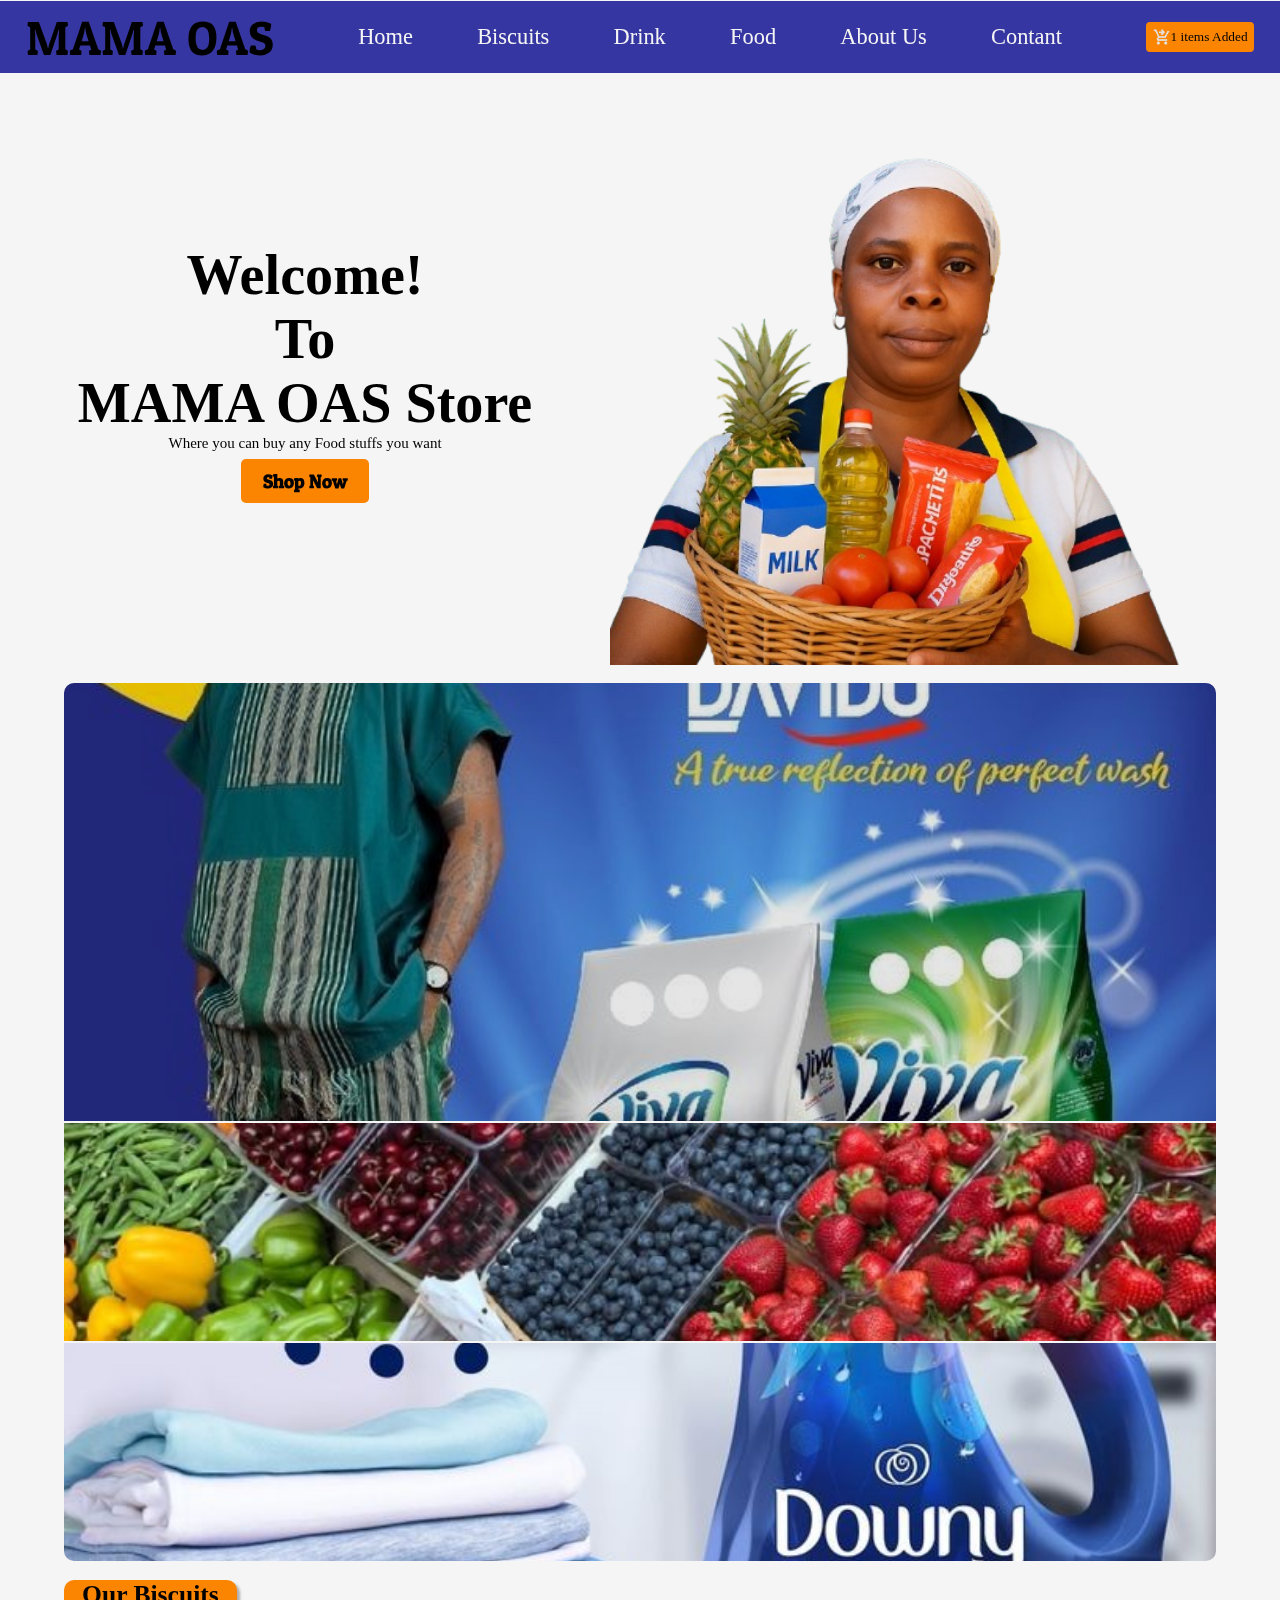
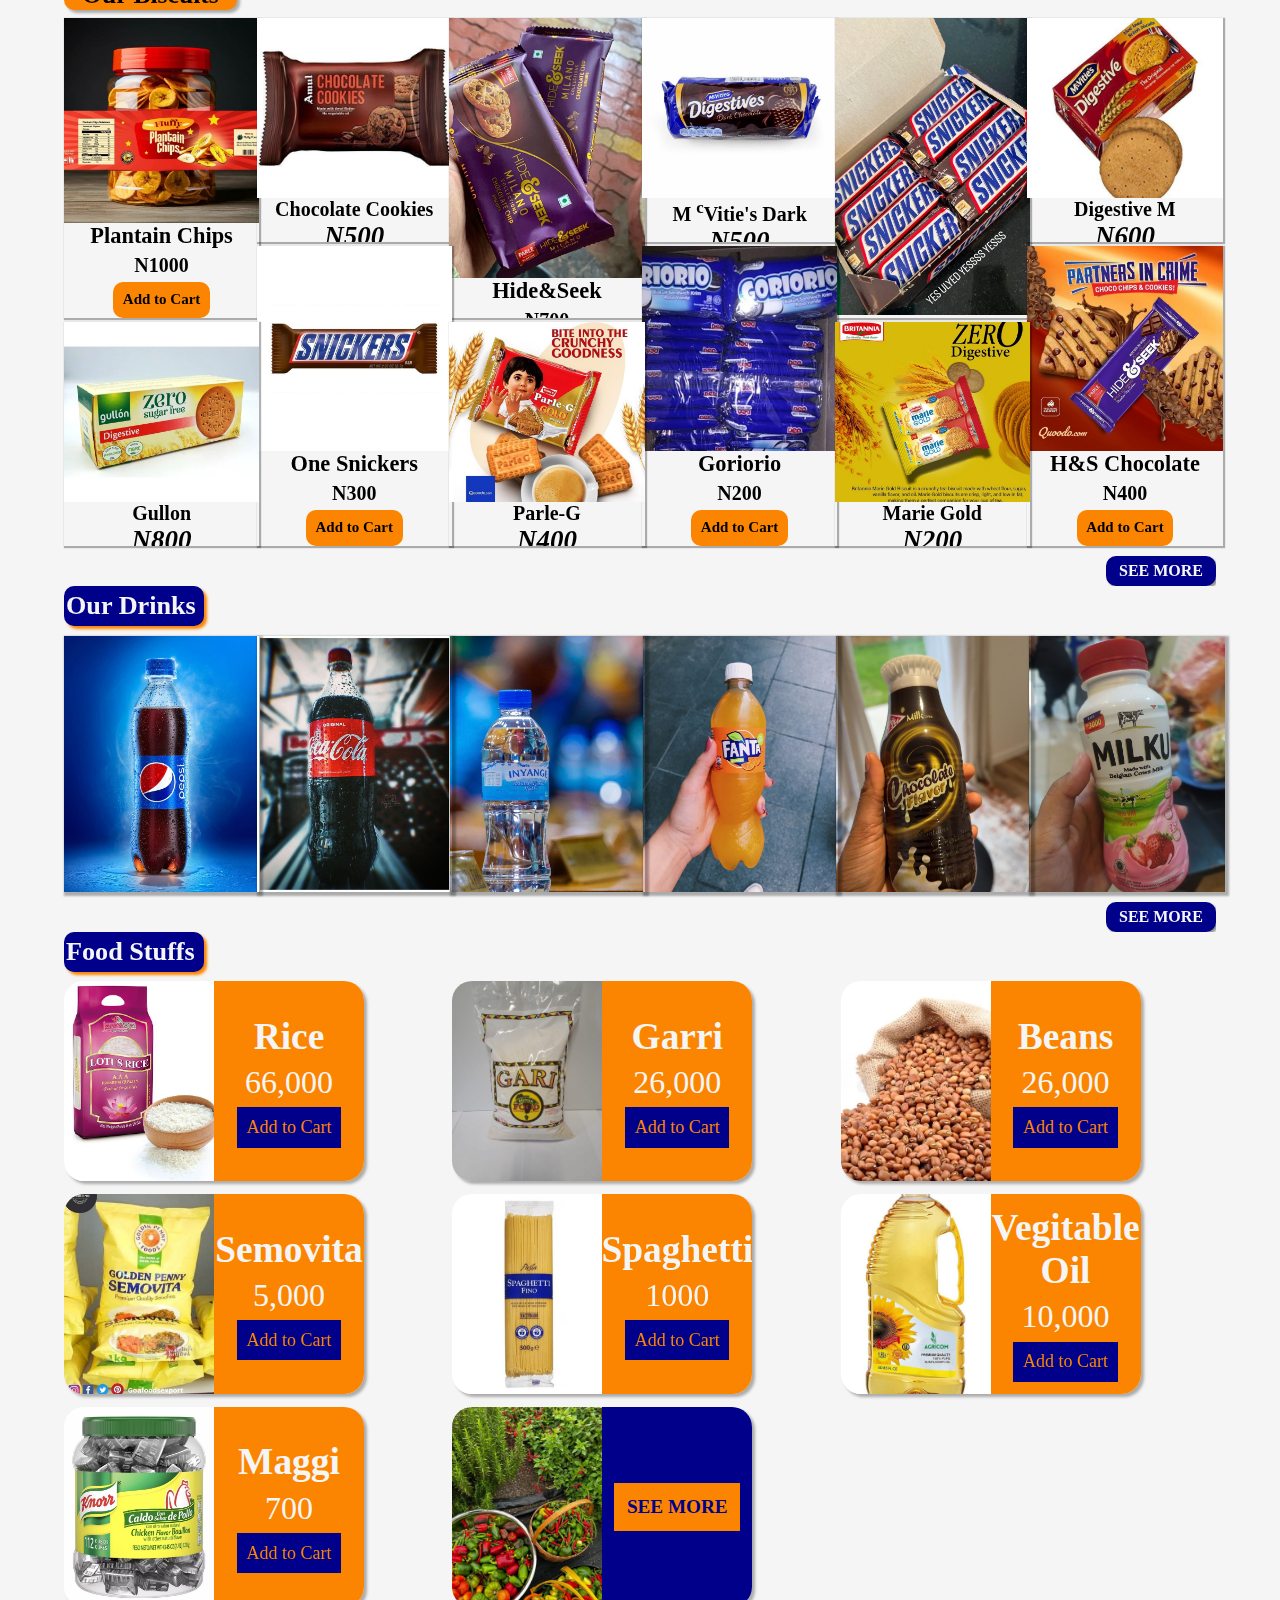
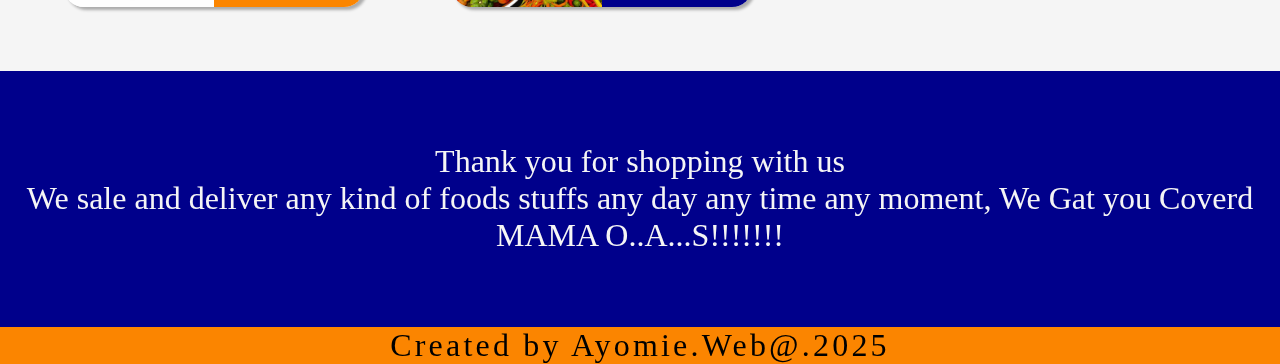
<file: index.html>
<!DOCTYPE html>
<html lang="en">
<head>
    <meta charset="UTF-8">
    <meta name="viewport" content="width=device-width, initial-scale=1.0">
    <link rel="stylesheet" href="MAMA.OAS.css">
    <link rel="stylesheet" href="MAMA.OAS-2.css">
    <link rel="stylesheet" href="MAMA-OAS-3.css">
    <link rel="preconnect" href="https://fonts.googleapis.com">
<link rel="preconnect" href="https://fonts.gstatic.com" crossorigin>
<link href="https://fonts.googleapis.com/css2?family=Bree+Serif&family=Patua+One&family=Roboto+Serif:ital,opsz,wght@0,8..144,100..900;1,8..144,100..900&display=swap" rel="stylesheet">
<link rel="preconnect" href="https://fonts.googleapis.com">
<link rel="preconnect" href="https://fonts.gstatic.com" crossorigin>
<link href="https://fonts.googleapis.com/css2?family=Bree+Serif&family=Patua+One&family=Roboto+Serif:ital,opsz,wght@0,8..144,100..900;1,8..144,100..900&display=swap" rel="stylesheet">



    <title>MAMA OAS</title>
</head>
<body>

    <nav >

            <h2>MAMA OAS</h2>
            <ul class="Nav_links">
                <li><a href="#">Home</a></li>
                <li><a href="#">Biscuits</a></li>
                <li><a href="#">Drink</a></li>
                <li><a href="#">Food </a></li>
                <li><a href="#">About Us</a></li>
                <li><a href="#">Contant</a></li>
            </ul>

            <button class="Cart-button">
                <img src="IMAGE/cart.png" alt="cart" height="18px">
                <p> 1 items Added</p>
            </button>
            <div class="burger">
                <div class="line_1">

                </div>
                <div class="line_2"></div>
                <div class="line_3"></div>
            </div>

            
        </nav>
    <header class="Front_header">
        
        <!-- END OF NAVIGATION CONTAINER -->

        <section class="Second-Body">
            <div class="Introduction">
                <h3>
                    Welcome! <br>To <br> MAMA OAS Store
                </h3>
                <p>Where you can buy any Food stuffs you want</p>

                <button>Shop Now</button>
            </div>

            <div class="image_b">
                <img class="MOAT" src="IMAGE/MAMA-removebg-preview.png" alt="" srcset="">
            </div>
        </section>
    </header>
    <!-- END OF FRONT CONTAINER -->

    <!-- THE BEGGINING OF THE MAIN CONTAINER -->

    <main>
        <section class="First_intro">
            <div class="big">
                <div class="contain">
                    
                </div>
            </div>
            <div class="second"></div>
            <div class="thrid"></div>
        </section>
        <!-- END OF THE ADVACTING  -->

        <!-- NEW CONTAIN BEGIN -->

        <div class="BISCUITES">
            <h4>Our Biscuits</h4>
        </div>
        <section class="Selling_page">

            <div class="sales long">
                <img src="IMAGE/B-1.jpg" alt="" srcset="">
                <!-- ///// -->
                 <div class="price_info">
                    <h3>Plantain Chips</h3>
                    <p class="price">N1000</p>
                    <button>
                        <p>Add to Cart</p>
                    </button>
                </div> 
            </div>

            <!-- short -->
            <div class="sales short">
                <img src="IMAGE/B-2.jpg" alt="" >
                <div class="Small_Price">
                    <h3>Chocolate Cookies</h3>
                    <p>N500</p>
                    <button>Add to cart</button>
                </div>
            </div>
            <!-- short E -->

            <!-- long -->
            <div class="sales long">
                <img src="IMAGE/B-3 .jpg" alt="" >
                <!-- ///// -->
                <div class="price_info">
                    <h3>Hide&Seek</h3>
                    <p class="price">N700</p>
                    <button>
                        <p>Add to Cart</p>
                    </button>
                </div>

            </div>
            <!-- end -->


            <!-- short -->
            <div class="sales short">
                <img src="IMAGE/B-4.jpg" alt="" >
                <div class="Small_Price">
                    <h3>M <SUp>c</SUp>Vitie's Dark</h3>
                    <p>N500</p>
                    <button>Add to cart</button>
                </div>

            </div>
            <!-- short E -->


            <!-- long -->
            <div class="sales long">
                <img src="IMAGE/B-5.jpg" alt="" >
                <!-- ///// -->
                <div class="price_info">
                    <h3>SNICKERS</h3>
                    <p class="price">N1000</p>
                    <button>
                        <p>Add to Cart</p>
                    </button>
                </div>

            </div>
            <!-- end -->


            <!-- short -->
            <div class="sales short">
                <img src="IMAGE/B-6.jpg" alt="" >
                <div class="Small_Price">
                    <h3>Digestive M</h3>
                    <p>N600</p>
                    <button>Add to cart</button>
                </div>

            </div>
            <!-- short E -->

            <!-- long -->
            <div class="sales long ">
                <img src="IMAGE/B-7.jpg" alt="" >
                <!-- ///// -->
                <div class="price_info">
                    <h3>One Snickers</h3>
                    <p class="price">N300</p>
                    <button>
                        <p>Add to Cart</p>
                    </button>
                </div>

            </div>
            <!-- end -->

            <!-- short -->
            <div class="sales long">
                <img src="IMAGE/B-8.jpg" alt="" >
                <!-- ///// -->
                <div class="price_info">
                    <h3>Goriorio</h3>
                    <p class="price">N200</p>
                    <button>
                        <p>Add to Cart</p>
                    </button>
                </div>

            </div>
            <!-- short E -->

            <!-- long -->
            <div class="sales long">
                <img src="IMAGE/B-9.jpg" alt="" >
                <!-- ///// -->
                <div class="price_info">
                    <h3>H&S Chocolate</h3>
                    <p class="price">N400</p>
                    <button>
                        <p>Add to Cart</p>
                    </button>
                </div>
            </div>
            <!-- end -->

            <!-- short -->
            <div class="sales short">
                <img src="IMAGE/B-10.jpg" alt="" >
                <div class="Small_Price">
                    <h3>Gullon</h3>
                    <p>N800</p>
                    <button>Add to cart</button>
                </div>

            </div>
            <!-- short E -->

            
            <!-- short -->
            <div class="sales short">
                <img src="IMAGE/B-11.jpg" alt="" >
                <div class="Small_Price">
                    <h3>Parle-G</h3>
                    <p>N400</p>
                    <button>Add to cart</button>
                </div>
            </div>
            <!-- short E -->

            
            <!-- short -->
            <div class="sales short">
                <img src="IMAGE/B-12.jpg" alt="" >
                <div class="Small_Price">
                    <h3>Marie Gold</h3>
                    <p>N200</p>
                    <button>Add to cart</button>
                </div>

            </div>
            <!-- short E -->

        </section>
        <div class="see">
            <div>
                <P class="MORE">SEE MORE</P>
            </div>
        </div>
        <!-- END OF BISCUTIES CONTAINER -->


        <div class="Drink_p">
            <h3>Our Drinks</h3>
        </div>

        <!-- DRINKS CONTAINER -->
         <section class="Drinks_wripper">

            <!-- Start -->
            <div class="Drink_1">
                <div class="card">
                    <div class="Front">
                        <img src="IMAGE/Drink_1.jpg" alt="">
                    </div>
                    <div class="Back">
                        <h3>Pepsi</h3>
                    <p>500</p>
                    <button> Add to Cart</button>
                    </div>
                </div>
            </div>
                <!-- End -->



            <!-- Start -->
            <div class="Drink_1">
                <div class="card">
                    <div class="Front">
                        <img src="IMAGE/Drink_2.jpg" alt="">
                    </div>
                    <div class="Back">
                        <h3>Coca-Cola</h3>
                    <p>500</p>
                    <button> Add to Cart</button>
                    </div>
                </div>
            </div>
                <!-- End -->


                <!-- Start -->
            <div class="Drink_1">
                <div class="card">
                    <div class="Front">
                        <img src="IMAGE/Drink_3.jpg" alt="">
                    </div>
                    <div class="Back">
                        <h3>Table Water</h3>
                    <p>200</p>
                    <button> Add to Cart</button>
                    </div>
                </div>
            </div>
                <!-- End -->

                <!-- Start -->
            <div class="Drink_1">
                <div class="card">
                    <div class="Front">
                        <img src="IMAGE/Drink_4.jpg" alt="">
                    </div>
                    <div class="Back">
                        <h3>Fanta</h3>
                    <p>500</p>
                    <button> Add to Cart</button>
                    </div>
                </div>
            </div>
                <!-- End -->


                <!-- Start -->
            <div class="Drink_1">
                <div class="card">
                    <div class="Front">
                        <img src="IMAGE/Drink_5.jpg" alt="">
                    </div>
                    <div class="Back">
                        <h3>Viju</h3>
                    <p>700</p>
                    <button> Add to Cart</button>
                    </div>
                </div>
            </div>
                <!-- End -->



                <!-- Start -->
            <div class="Drink_1">
                <div class="card">
                    <div class="Front">
                        <img src="IMAGE/Drink_6.jpg" alt="">
                    </div>
                    <div class="Back">
                        <h3>Milku</h3>
                    <p>500</p>
                    <button> Add to Cart</button>
                    </div>
                </div>
            </div>
                <!-- End -->

            <!-- Container -->
         </section>
         <div class="see ">
            <div class="more two">
                <P class="MORE">SEE MORE</P>
            </div>
        </div>
        <!-- END OF DRINKS CONTAINER -->


        <div class="Drink_p">
            <h3>Food Stuffs</h3>
        </div>

    <!-- FOOD STUFFF CONTAINER -->
     <section class="Food_stuff">
        <!-- Start Food -->
        <div class="Food_1">
            <img src="IMAGE/Rice.jpg" alt="">
            <div class="Food_2">
                <h3>Rice</h3>
                <p>66,000</p>
                <button class="Food_cart">Add to Cart</button>
            </div>
        </div>
        <!-- End Food -->



        <!-- Start Food -->
        <div class="Food_1">
            <img src="IMAGE/Garri.jpg" alt="">
            <div class="Food_2">
                <h3>Garri</h3>
                <p>26,000</p>
                <button class="Food_cart">Add to Cart</button>
            </div>
        </div>
        <!-- End Food -->


        <!-- Start Food -->
        <div class="Food_1">
            <img src="IMAGE/Beans.jpg" alt="">
            <div class="Food_2">
                <h3>Beans</h3>
                <p>26,000</p>
                <button class="Food_cart">Add to Cart</button>
            </div>
        </div>
        <!-- End Food -->


        <!-- Start Food -->
        <div class="Food_1">
            <img src="IMAGE/Semo.jpg" alt="">
            <div class="Food_2">
                <h3>Semovita</h3>
                <p>5,000</p>
                <button class="Food_cart">Add to Cart</button>
            </div>
        </div>
        <!-- End Food -->


        <!-- Start Food -->
        <div class="Food_1">
            <img src="IMAGE/Speg.jpg" alt="">
            <div class="Food_2">
                <h3>Spaghetti</h3>
                <p>1000</p>
                <button class="Food_cart">Add to Cart</button>
            </div>
        </div>
        <!-- End Food -->


         <!-- Start Food -->
         <div class="Food_1">
            <img src="IMAGE/Oil.jpg" alt="">
            <div class="Food_2">
                <h3>Vegitable Oil</h3>
                <p>10,000</p>
                <button class="Food_cart">Add to Cart</button>
            </div>
        </div>
        <!-- End Food -->

         <!-- Start Food -->
         <div class="Food_1">
            <img src="IMAGE/Magi.jpg" alt="">
            <div class="Food_2">
                <h3>Maggi</h3>
                <p>700</p>
                <button class="Food_cart">Add to Cart</button>
            </div>
        </div>
        <!-- End Food -->

         <!-- Start Food -->
         <div class="Food_1">
            <img src="IMAGE/Pep.jpg" alt="">
            <div class="Food_last">
                <button class="S-M">SEE MORE</button>
            </div>
        </div>
        <!-- End Food -->

     </section>
    </main>
<section class="Information">
    <p>
        Thank you for shopping with us <br> 
        We sale and deliver any kind of foods stuffs any day any time any moment, We Gat you Coverd <br>
        MAMA O..A...S!!!!!!!
    </p>
</section>

<footer>
    <p>
        Created by Ayomie.Web@.2025
    </p>
</footer>
    <script src="Navigation.js"></script>
</body>
</html>
</file>
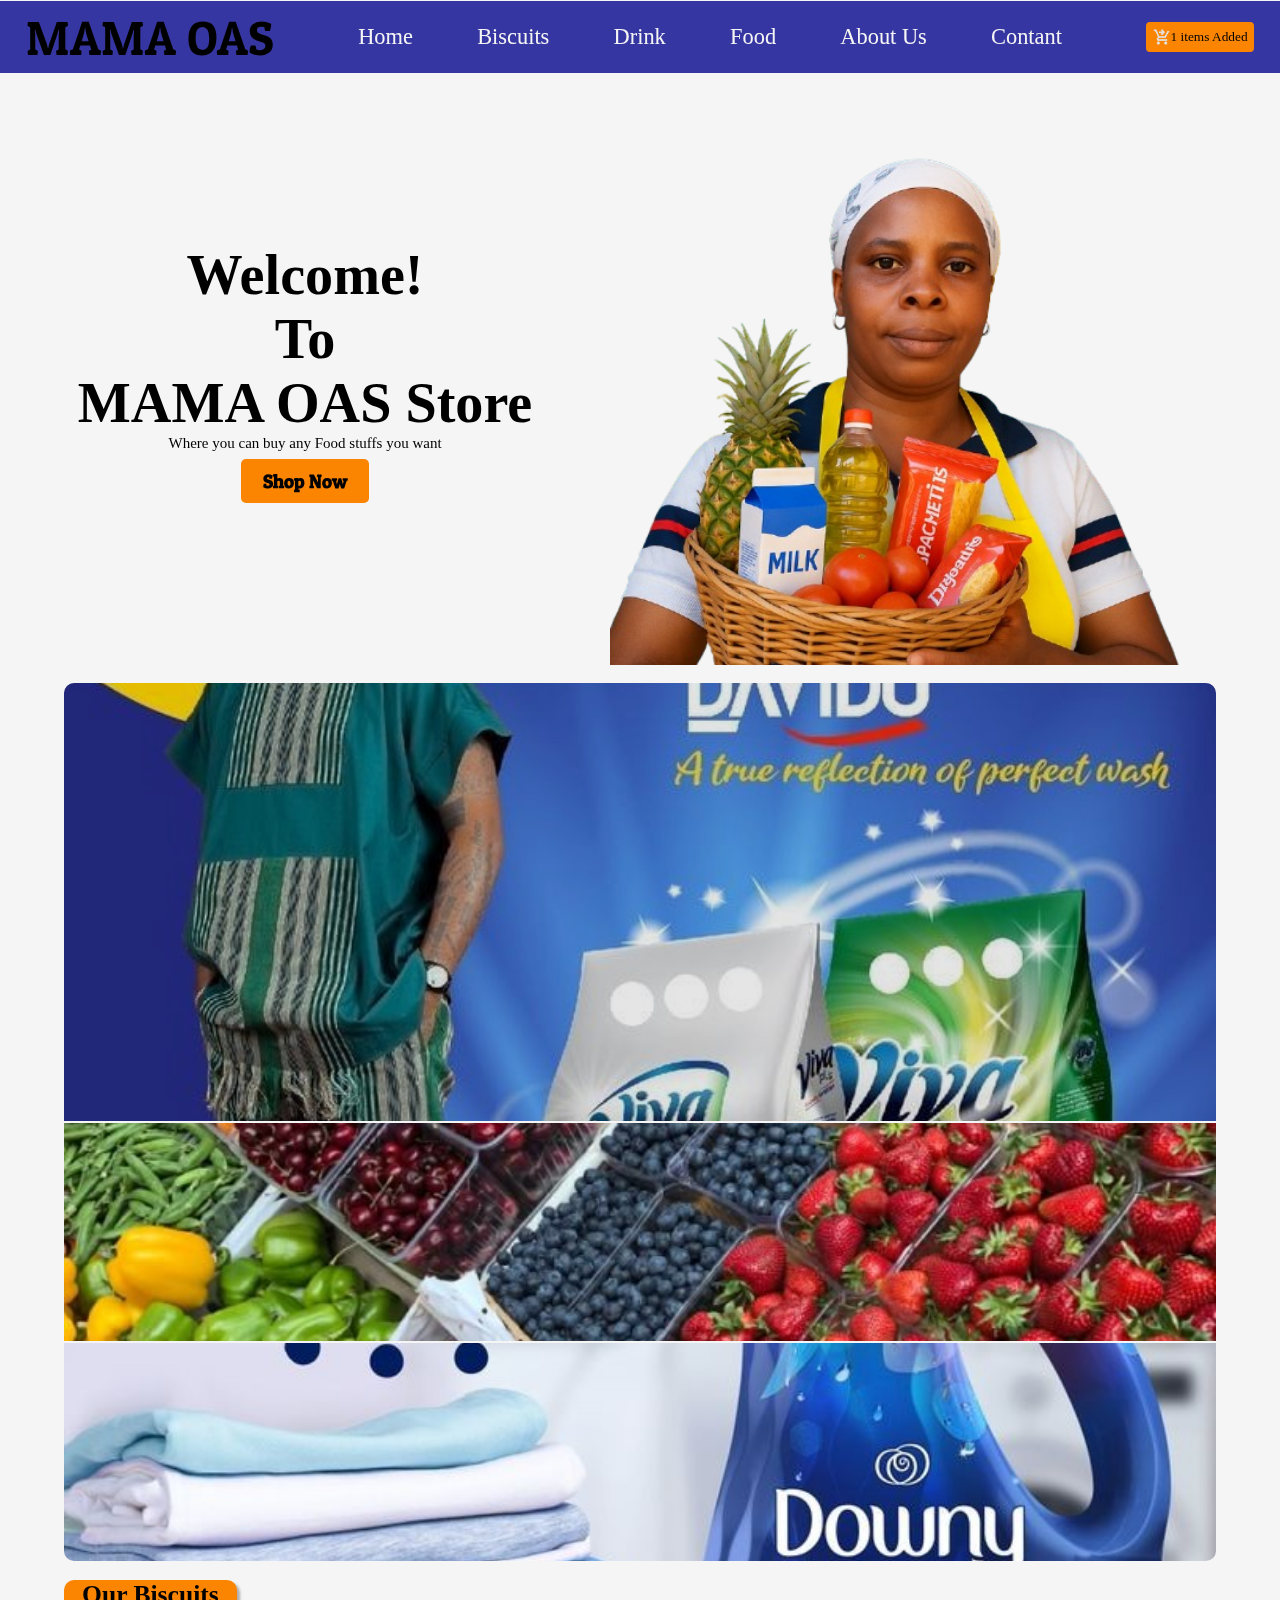
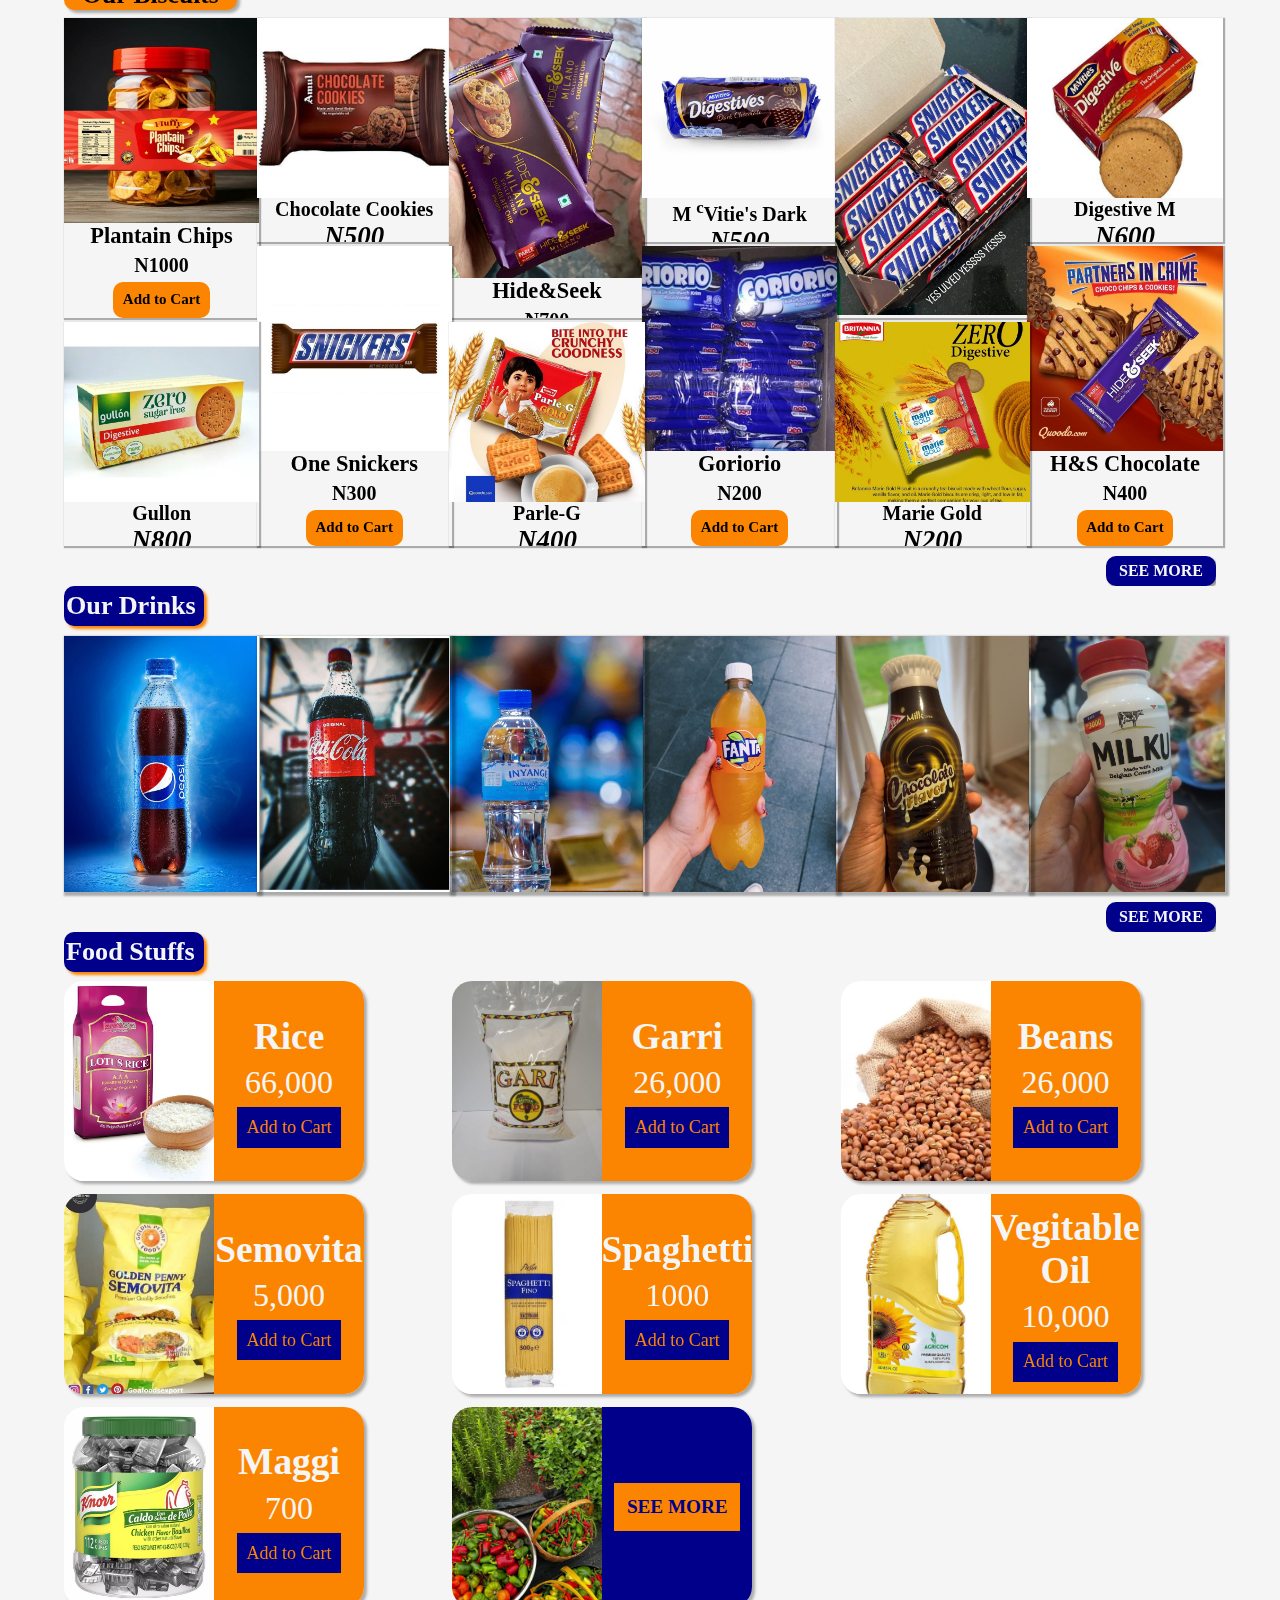
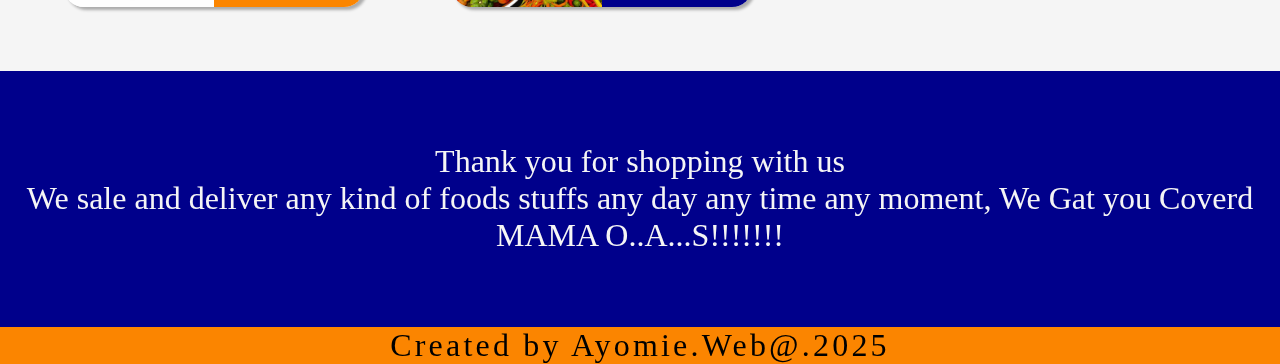
<file: MAMA OAS.html>
<!DOCTYPE html>
<html lang="en">
<head>
    <meta charset="UTF-8">
    <meta name="viewport" content="width=device-width, initial-scale=1.0">
    <link rel="stylesheet" href="MAMA.OAS.css">
    <link rel="stylesheet" href="MAMA.OAS-2.css">
    <link rel="stylesheet" href="MAMA-OAS-3.css">
    <link rel="preconnect" href="https://fonts.googleapis.com">
<link rel="preconnect" href="https://fonts.gstatic.com" crossorigin>
<link href="https://fonts.googleapis.com/css2?family=Bree+Serif&family=Patua+One&family=Roboto+Serif:ital,opsz,wght@0,8..144,100..900;1,8..144,100..900&display=swap" rel="stylesheet">
<link rel="preconnect" href="https://fonts.googleapis.com">
<link rel="preconnect" href="https://fonts.gstatic.com" crossorigin>
<link href="https://fonts.googleapis.com/css2?family=Bree+Serif&family=Patua+One&family=Roboto+Serif:ital,opsz,wght@0,8..144,100..900;1,8..144,100..900&display=swap" rel="stylesheet">



    <title>MAMA OAS</title>
</head>
<body>

    <nav >

            <h2>MAMA OAS</h2>
            <ul class="Nav_links">
                <li><a href="#">Home</a></li>
                <li><a href="#">Biscuits</a></li>
                <li><a href="#">Drink</a></li>
                <li><a href="#">Food </a></li>
                <li><a href="#">About Us</a></li>
                <li><a href="#">Contant</a></li>
            </ul>

            <button class="Cart-button">
                <img src="IMAGE/cart.png" alt="cart" height="18px">
                <p> 1 items Added</p>
            </button>
            <div class="burger">
                <div class="line_1">

                </div>
                <div class="line_2"></div>
                <div class="line_3"></div>
            </div>

            
        </nav>
    <header class="Front_header">
        
        <!-- END OF NAVIGATION CONTAINER -->

        <section class="Second-Body">
            <div class="Introduction">
                <h3>
                    Welcome! <br>To <br> MAMA OAS Store
                </h3>
                <p>Where you can buy any Food stuffs you want</p>

                <button>Shop Now</button>
            </div>

            <div class="image_b">
                <img class="MOAT" src="IMAGE/MAMA-removebg-preview.png" alt="" srcset="">
            </div>
        </section>
    </header>
    <!-- END OF FRONT CONTAINER -->

    <!-- THE BEGGINING OF THE MAIN CONTAINER -->

    <main>
        <section class="First_intro">
            <div class="big">
                <div class="contain">
                    
                </div>
            </div>
            <div class="second"></div>
            <div class="thrid"></div>
        </section>
        <!-- END OF THE ADVACTING  -->

        <!-- NEW CONTAIN BEGIN -->

        <div class="BISCUITES">
            <h4>Our Biscuits</h4>
        </div>
        <section class="Selling_page">

            <div class="sales long">
                <img src="IMAGE/B-1.jpg" alt="" srcset="">
                <!-- ///// -->
                 <div class="price_info">
                    <h3>Plantain Chips</h3>
                    <p class="price">N1000</p>
                    <button>
                        <p>Add to Cart</p>
                    </button>
                </div> 
            </div>

            <!-- short -->
            <div class="sales short">
                <img src="IMAGE/B-2.jpg" alt="" >
                <div class="Small_Price">
                    <h3>Chocolate Cookies</h3>
                    <p>N500</p>
                    <button>Add to cart</button>
                </div>
            </div>
            <!-- short E -->

            <!-- long -->
            <div class="sales long">
                <img src="IMAGE/B-3 .jpg" alt="" >
                <!-- ///// -->
                <div class="price_info">
                    <h3>Hide&Seek</h3>
                    <p class="price">N700</p>
                    <button>
                        <p>Add to Cart</p>
                    </button>
                </div>

            </div>
            <!-- end -->


            <!-- short -->
            <div class="sales short">
                <img src="IMAGE/B-4.jpg" alt="" >
                <div class="Small_Price">
                    <h3>M <SUp>c</SUp>Vitie's Dark</h3>
                    <p>N500</p>
                    <button>Add to cart</button>
                </div>

            </div>
            <!-- short E -->


            <!-- long -->
            <div class="sales long">
                <img src="IMAGE/B-5.jpg" alt="" >
                <!-- ///// -->
                <div class="price_info">
                    <h3>SNICKERS</h3>
                    <p class="price">N1000</p>
                    <button>
                        <p>Add to Cart</p>
                    </button>
                </div>

            </div>
            <!-- end -->


            <!-- short -->
            <div class="sales short">
                <img src="IMAGE/B-6.jpg" alt="" >
                <div class="Small_Price">
                    <h3>Digestive M</h3>
                    <p>N600</p>
                    <button>Add to cart</button>
                </div>

            </div>
            <!-- short E -->

            <!-- long -->
            <div class="sales long ">
                <img src="IMAGE/B-7.jpg" alt="" >
                <!-- ///// -->
                <div class="price_info">
                    <h3>One Snickers</h3>
                    <p class="price">N300</p>
                    <button>
                        <p>Add to Cart</p>
                    </button>
                </div>

            </div>
            <!-- end -->

            <!-- short -->
            <div class="sales long">
                <img src="IMAGE/B-8.jpg" alt="" >
                <!-- ///// -->
                <div class="price_info">
                    <h3>Goriorio</h3>
                    <p class="price">N200</p>
                    <button>
                        <p>Add to Cart</p>
                    </button>
                </div>

            </div>
            <!-- short E -->

            <!-- long -->
            <div class="sales long">
                <img src="IMAGE/B-9.jpg" alt="" >
                <!-- ///// -->
                <div class="price_info">
                    <h3>H&S Chocolate</h3>
                    <p class="price">N400</p>
                    <button>
                        <p>Add to Cart</p>
                    </button>
                </div>
            </div>
            <!-- end -->

            <!-- short -->
            <div class="sales short">
                <img src="IMAGE/B-10.jpg" alt="" >
                <div class="Small_Price">
                    <h3>Gullon</h3>
                    <p>N800</p>
                    <button>Add to cart</button>
                </div>

            </div>
            <!-- short E -->

            
            <!-- short -->
            <div class="sales short">
                <img src="IMAGE/B-11.jpg" alt="" >
                <div class="Small_Price">
                    <h3>Parle-G</h3>
                    <p>N400</p>
                    <button>Add to cart</button>
                </div>
            </div>
            <!-- short E -->

            
            <!-- short -->
            <div class="sales short">
                <img src="IMAGE/B-12.jpg" alt="" >
                <div class="Small_Price">
                    <h3>Marie Gold</h3>
                    <p>N200</p>
                    <button>Add to cart</button>
                </div>

            </div>
            <!-- short E -->

        </section>
        <div class="see">
            <div>
                <P class="MORE">SEE MORE</P>
            </div>
        </div>
        <!-- END OF BISCUTIES CONTAINER -->


        <div class="Drink_p">
            <h3>Our Drinks</h3>
        </div>

        <!-- DRINKS CONTAINER -->
         <section class="Drinks_wripper">

            <!-- Start -->
            <div class="Drink_1">
                <div class="card">
                    <div class="Front">
                        <img src="IMAGE/Drink_1.jpg" alt="">
                    </div>
                    <div class="Back">
                        <h3>Pepsi</h3>
                    <p>500</p>
                    <button> Add to Cart</button>
                    </div>
                </div>
            </div>
                <!-- End -->



            <!-- Start -->
            <div class="Drink_1">
                <div class="card">
                    <div class="Front">
                        <img src="IMAGE/Drink_2.jpg" alt="">
                    </div>
                    <div class="Back">
                        <h3>Coca-Cola</h3>
                    <p>500</p>
                    <button> Add to Cart</button>
                    </div>
                </div>
            </div>
                <!-- End -->


                <!-- Start -->
            <div class="Drink_1">
                <div class="card">
                    <div class="Front">
                        <img src="IMAGE/Drink_3.jpg" alt="">
                    </div>
                    <div class="Back">
                        <h3>Table Water</h3>
                    <p>200</p>
                    <button> Add to Cart</button>
                    </div>
                </div>
            </div>
                <!-- End -->

                <!-- Start -->
            <div class="Drink_1">
                <div class="card">
                    <div class="Front">
                        <img src="IMAGE/Drink_4.jpg" alt="">
                    </div>
                    <div class="Back">
                        <h3>Fanta</h3>
                    <p>500</p>
                    <button> Add to Cart</button>
                    </div>
                </div>
            </div>
                <!-- End -->


                <!-- Start -->
            <div class="Drink_1">
                <div class="card">
                    <div class="Front">
                        <img src="IMAGE/Drink_5.jpg" alt="">
                    </div>
                    <div class="Back">
                        <h3>Viju</h3>
                    <p>700</p>
                    <button> Add to Cart</button>
                    </div>
                </div>
            </div>
                <!-- End -->



                <!-- Start -->
            <div class="Drink_1">
                <div class="card">
                    <div class="Front">
                        <img src="IMAGE/Drink_6.jpg" alt="">
                    </div>
                    <div class="Back">
                        <h3>Milku</h3>
                    <p>500</p>
                    <button> Add to Cart</button>
                    </div>
                </div>
            </div>
                <!-- End -->

            <!-- Container -->
         </section>
         <div class="see ">
            <div class="more two">
                <P class="MORE">SEE MORE</P>
            </div>
        </div>
        <!-- END OF DRINKS CONTAINER -->


        <div class="Drink_p">
            <h3>Food Stuffs</h3>
        </div>

    <!-- FOOD STUFFF CONTAINER -->
     <section class="Food_stuff">
        <!-- Start Food -->
        <div class="Food_1">
            <img src="IMAGE/Rice.jpg" alt="">
            <div class="Food_2">
                <h3>Rice</h3>
                <p>66,000</p>
                <button class="Food_cart">Add to Cart</button>
            </div>
        </div>
        <!-- End Food -->



        <!-- Start Food -->
        <div class="Food_1">
            <img src="IMAGE/Garri.jpg" alt="">
            <div class="Food_2">
                <h3>Garri</h3>
                <p>26,000</p>
                <button class="Food_cart">Add to Cart</button>
            </div>
        </div>
        <!-- End Food -->


        <!-- Start Food -->
        <div class="Food_1">
            <img src="IMAGE/Beans.jpg" alt="">
            <div class="Food_2">
                <h3>Beans</h3>
                <p>26,000</p>
                <button class="Food_cart">Add to Cart</button>
            </div>
        </div>
        <!-- End Food -->


        <!-- Start Food -->
        <div class="Food_1">
            <img src="IMAGE/Semo.jpg" alt="">
            <div class="Food_2">
                <h3>Semovita</h3>
                <p>5,000</p>
                <button class="Food_cart">Add to Cart</button>
            </div>
        </div>
        <!-- End Food -->


        <!-- Start Food -->
        <div class="Food_1">
            <img src="IMAGE/Speg.jpg" alt="">
            <div class="Food_2">
                <h3>Spaghetti</h3>
                <p>1000</p>
                <button class="Food_cart">Add to Cart</button>
            </div>
        </div>
        <!-- End Food -->


         <!-- Start Food -->
         <div class="Food_1">
            <img src="IMAGE/Oil.jpg" alt="">
            <div class="Food_2">
                <h3>Vegitable Oil</h3>
                <p>10,000</p>
                <button class="Food_cart">Add to Cart</button>
            </div>
        </div>
        <!-- End Food -->

         <!-- Start Food -->
         <div class="Food_1">
            <img src="IMAGE/Magi.jpg" alt="">
            <div class="Food_2">
                <h3>Maggi</h3>
                <p>700</p>
                <button class="Food_cart">Add to Cart</button>
            </div>
        </div>
        <!-- End Food -->

         <!-- Start Food -->
         <div class="Food_1">
            <img src="IMAGE/Pep.jpg" alt="">
            <div class="Food_last">
                <button class="S-M">SEE MORE</button>
            </div>
        </div>
        <!-- End Food -->

     </section>
    </main>
<section class="Information">
    <p>
        Thank you for shopping with us <br> 
        We sale and deliver any kind of foods stuffs any day any time any moment, We Gat you Coverd <br>
        MAMA O..A...S!!!!!!!
    </p>
</section>

<footer>
    <p>
        Created by Ayomie.Web@.2025
    </p>
</footer>
    <script src="Navigation.js"></script>
</body>
</html>
</file>
<file: MAMA.OAS.css>
*{
    margin: 0;
    padding: 0;
    box-sizing: border-box;
    text-decoration: none;
    list-style: none;
}


:root{
    --background:rgba(0, 0, 255, 0.651);
    font-size:2rem;
    --color:#fb8500;
    --second-color:#ffb703;
}

.Front_header{
    min-width: 100%;
    overflow: hidden;
     /* background-color: rgba(169, 169, 169, 0.432);  */
     margin-bottom: 10px;
}

nav{
    height: 8vh;
    background-color: rgba(0, 0, 139, 0.781);
    display: flex;
    align-items: center;
    flex-direction: row;
    justify-content: space-around;
    backdrop-filter: blur(20px);
    position: sticky;
    margin-top: 1px;
    top: 0;
}
.Nav_links{
    display: flex;
    width: 60%;
    justify-content: space-around;
    align-items: center;
    font-size: 0.7rem;
}

.Nav_links a{
    color:whitesmoke;
}
nav h2{
    font-family: "Patua One", serif;
    font-weight: 500;
  }

  .Cart-button{
    padding: 0.2rem;
    background-color: var(--color);
    border: none;
    border-radius: 4px;
    font-family: Roboto;
  font-weight: 400;
  display: flex;
  align-items: center;
  }
  .burger{
    display: none;
  }
    .burger div{
        background-color:whitesmoke;
        width: 25px;
        height: 3px;
        margin: 5px;
        transition: all 0.3s ease-in;
    }

  @media screen and (max-width:768px) {
    body{
        overflow-x: hidden;
    }
    nav h2{
    
        font-family: Roboto;
        font-weight: 500;
        font-size: 1.4rem;
        color: whitesmoke;
      }
    .Nav_links{
        display: flex;
        width: 50%;
        height: 96vh;
        display: flex;
        flex-direction: column;
        justify-content: space-evenly;
        font-size: 0.7rem;
        position: absolute;
        top: 8vh;
        right: 0;
        background-color: rgba(0, 0, 139, 0.63);
        backdrop-filter: blur(30px);
        transform: translateX(100%);
        transition: all 0.5s ease-in-out;
    }
    .burger{
        display: block;
      }

      .Second-Body{
        min-width: 100%;
        min-height: 100vh;
        flex-direction: column;
        display: flex;
        justify-content: space-evenly;
        align-items: center;
        text-align: center;
        margin: auto;
      }
  }

  .nav_active{
    transform: translateX(0%);
  }

  .toggle .line_1{
    transform: rotate(-46deg) translate(-5px , 6px);
  }
  .toggle .line_2{
    opacity: 0;
  }
  .toggle .line_3{
    transform: rotate(46deg) translate(-5px , -6px);
  }
  /* end of navigaion container */

  .Second-Body{
    min-width: 100%;
    flex-direction: row;
    display: flex;
    justify-content: space-evenly;
    align-items: center;
    text-align: center;
    margin: auto;
    flex-wrap: wrap;
    overflow: hidden;
  }
  .MOAT{
    height: 18.5rem;
    animation: MA_IMG 3s ;
  }
  .Introduction{
    font-size: 1.5rem;
    animation: OAS 3s ease-in-out;
    display: flex;
    flex-direction: column;
    align-items: center;
    justify-content: center;
  }

  @keyframes OAS{
    from{
        transform: translateY(-200%);
    }
    to{
        transform: translateY(0%);
    }
  }
/* ////// */
  @keyframes MA_IMG{
    from{
        transform: translateX(-200%);
    }
    to{
        transform: translateX(0%);
    }
  }


  @media screen and (max-width:768px) {

    .Second-Body{
        min-width: 100%;
        flex-direction: row;
        display: flex;
        justify-content: space-evenly;
        align-items: center;
        text-align: center;
        margin: auto;
        flex-wrap: wrap;
        overflow: hidden;
        padding-top: 2rem;
      }
      
    .image_b img{
        height: 15rem;
      }

      .Introduction{
        font-size: 1.3rem;
      }
  }

  .Introduction p{
    font-size: 15px;
  }

  .Introduction button{
    margin-top: 7px;
    padding: 0.3rem 0.7rem;
    border-radius: 5px;
    border: none;
    background: var(--color);
    font-family:"Patua One", serif;
    font-weight: 600;
    font-size: 0.6rem;
    transition: 0.4s;
    cursor: pointer;
  }

  .Introduction button:hover{
    background-color: darkblue;
    color: whitesmoke;
  }
</file>
<file: MAMA.OAS-2.css>
:root{
    --background:rgba(0, 0, 255, 0.651);
    font-size:2rem;
    --color:#fb8500;
    --second-color:#ffb703;
}


body{
    background-color: whitesmoke;
    /* background-color: rgba(128, 128, 128, 0.336); */
}

main{
    max-width: 1023%;
    width: 90%;
    margin: auto;
}
.First_intro{
    display: grid;
    grid-template-columns: repeat(auto-fit , minmax(200px , 1fr));
    grid-auto-rows: 20px;
    min-width: 100%;
    grid-gap: 2px;
    border-radius: 10px;
    overflow: hidden;
}

.big{
    grid-column: span 3;
    grid-row: span 20;
    background: url(IMAGE/Viva-2.jpg) center no-repeat ;
    background-size: cover;
}
.second{
    background: url(IMAGE/Food_S-2.jpg) center no-repeat;
    background-size: cover;
    grid-column: span 3;
    grid-row: span 10;
}
.thrid{
    background: url(IMAGE/Soap.jpg) center no-repeat;
    background-size: cover;
    grid-column: span 3;
    grid-row: span 10;
}

@media screen and (max-width:768px) {
    .First_intro{
        display: grid;
        grid-template-columns: repeat(auto-fit , minmax(150px , 1fr));
        grid-auto-flow: dense;
        grid-auto-rows: 20px;
        min-width: 100%;
    }
    
    .big{
        background: url(IMAGE/IMG_20250430_105146_700.jpg) center no-repeat;
        background-size: cover;
        grid-column: span 1;
        grid-row: span 10;
    }
    .second{
        grid-column: span 1;
        grid-row: span 5;
    }
    .thrid{
        grid-column: span 1;
        grid-row: span 5;
    }
}

.contain{
    width: 100%;
    height: 100%;
    background-color: rgba(0, 0, 0, 0.103);
}
.BISCUITES{
    width: 15%;
    font-size: 0.8rem;
    margin-top: 19px;
    background-color: var(--color);
    text-align: center;
    border-radius: 10px;
    box-shadow: 3px 3px 3px rgba(0, 0, 0, 0.3);
}
.Selling_page{
    display: grid;
    grid-template-columns: repeat(auto-fit, minmax(180px,1fr));
    gap: 4px;
    grid-auto-flow: dense;
    grid-auto-rows: 72px;
    margin: 8px auto;
    padding-bottom: 2px;
    min-width: 100%;
}

.long{
    box-shadow: 1px 1px 1px 1px rgba(0, 0, 0, 0.3);
    grid-row: span 4;
    overflow: hidden;
    display: flex;
    flex-direction: column;
}
.long img{
    width: 100%;
    height: 33vh;
    object-fit: cover;
}
.sales{
    width: 6.1rem;
}

.short img{
    width: 100%;
    height: 20vh;
    object-fit: cover;
}
.short{
    box-shadow: 1px 1px 1px 1px rgba(0, 0, 0, 0.3);
    grid-row: span 3;
    overflow: hidden;
    display: flex;
    flex-direction: column;
}
 .longest{
    grid-row: span 6;
 }
@media screen and (max-width:768px) {

    .BISCUITES{
        width: 40%;
        font-size: 0.8rem;
        margin-top: 19px;
        background-color: var(--color);
        text-align: center;
    }
    .Selling_page{
        display: grid;
        grid-template-columns: repeat(auto-fit, minmax(150px,1fr));
        gap: 4px;
        grid-auto-flow: dense;
        grid-auto-rows: 72px;
        margin-top: 8px;
        padding-bottom: 2px;
    }
    
    .long{
        grid-row: span 4;
    }
    .sales{
        width: 6.1rem;
    }
    
    .short{
        grid-row: span 3;
    }
    
}

.price_info{
    width: 100%;
    height: 35%;
    display: flex;
    flex-direction: column;
    justify-content: center;
    align-items: center;
    gap: 5px;
}

.price_info h3{
    font-size: 0.7rem;
    font-family: Roboto;
}
.price{
    font-family: Roboto;
    font-weight:600;
    font-size: 20px;
}
/* . font-family: Roboto; */
.ADDING{
    width: 10px;
    height: 10px;
}
.price_info button{
    background-color: #fb8500;
    border: #fb8500;
    padding: 0.3rem;
    border-radius: 10px;
    font-family: roboto;
    font-weight: bold;
    font-size: 15px;
    transition: 0.2s;
}

.price_info button:hover{
    background-color: transparent;
    border: darkblue 2px solid;
    transform: translateX(-6px);
}


.Small_Price{
    width: 100%;
    height: 100%;
    display: flex;
    flex-direction: column;
    align-items: center;
    justify-content: center;
}
.Small_Price h3{
    font-size: 20px;
}
.Small_Price p{
    font-weight: 600;
    font-style: italic;
    font-size: 27px;
}

.Small_Price button{
    background-color: #fb8500;
    border: #fb8500;
    padding: 0.3rem;
    border-radius: 10px;
    font-family: roboto;
    font-weight: bold;
    font-size: 15px;
    transition: 0.2s;
}

.Small_Price button:hover{
    background-color: darkblue;
    border: darkblue 2px solid;
    transform: translateX(-6px);
    color: whitesmoke;
}

.see{
    width: 100%;
    display: flex;
    justify-content: flex-end;
    overflow: hidden;
}
.see div{
    width: 110px;
    height: 30px;
    background-color: darkblue;
    display: flex;
    justify-content: center;
    align-items: center;
    color: whitesmoke;
    border-radius: 10px;
    box-shadow: 2px 2px 2px rgba(0, 0, 0, 0.4);
    transition: 0.2s;
}
.see div:hover{
    background: #fb8500;
    color: black;
}
.MORE{
    font-size: 16px;
    font-weight: bold;
}
</file>
<file: MAMA-OAS-3.css>
:root{
    --background:rgba(0, 0, 255, 0.651);
    font-size:2rem;
    --color:#fb8500;
    --second-color:#ffb703;
}

.Drink_p{
    background-color: darkblue;
    width: 140px;
    height: 40px;
    font-size: 0.7rem;
    color: whitesmoke;
    padding-left: 2px;
    text-align: center;
    display: flex;
    align-items: center;
    border-radius: 10px;
    box-shadow: 3px 3px 3px #fb8500;

}

.Drinks_wripper{
    margin-top: 0.3rem;
    min-width: 100%;
    min-height: auto;
    display: grid;
    grid-template-columns: repeat(auto-fit, minmax(180px,1fr));
    gap: 0.2rem; 
}

.Drink_1{
    width: 6.1rem;
    height: 8rem;
    overflow: hidden;
    position: relative;
    box-shadow: 2px 2px 2px 2px rgba(0, 0, 0, 0.3);
}
.Drink_1 img{
    width: 100%;
    height: 100%;
    object-fit: cover;
}



.Back{
    display: flex;
    flex-direction: column;
    justify-content: center;
    align-items: center;
    gap: 0.3rem;
}
.Back h3{
    color: whitesmoke;
    font-family: roboto;
    text-align: center;
}
.Back p{
    color: whitesmoke;
    font-style: italic;
}
.Back button{
    padding: 0.2rem;
    background-color: #fb8500;
    border: none;
    font-family: Roboto;
    font-size: 17px;
    color: #000;
    font-weight: 600;
    border-radius: 5px
}

@media screen and (max-width:768px) {

    .Drinks_wripper{
        margin-top: 1rem;
        min-width: 100%;
        min-height: auto;
        display: grid;
        grid-template-columns: repeat(auto-fill, minmax(150px,1fr));
        gap: 0.2rem; 
        z-index: -1;
    }
       
}
.more{
    margin-top: 10px;
}
.two{
    background-color: #fb8500;
}

/* .hidden{
    position: absolute;
    top: 0;
    left: 0;
    width: 100%;
    height: 100%;
    background-color: #fb860083;
    backdrop-filter: blur(30px);
    opacity: -1;
    transition: opacity 0.3s ease-in-out;
}
.Quick_practice:hover .hidden{
    opacity: 1;
} */

/* ///// */

.containt{
    width: 200px;
    height: 200px;
    border: 2px solid black ;
    margin-top: 2rem;

}
.card{
    width: 100%;
     z-index: -1;
    height: 100%;
    position: relative;
    transform-style: preserve-3d;
    transition: 1500ms ;
}
.Front,
.Back{
    width: 100%;
    height: 100%;
    position: absolute;
    top: 0;
    background-color: blue;
    backface-visibility: hidden;
}
.Back{
    background-color: rgba(0, 0, 139, 0.39);
    backdrop-filter: blur(25px);
     transform: rotateY(180deg);
}

.Drink_1:hover .card{
    transform: rotateY(180deg);
}


/* ////////////////////////////////////////////////////*/

.Food_stuff{
    margin-top: 0.3rem;
    min-width: 100%;
    min-height: auto;
    display: grid;
    grid-template-columns: repeat(auto-fit, minmax(280px,1fr));
    gap: 0.4rem;   
}

.Food_1{
    width: 300px;
    height: 200px;
    display: flex;
    flex-direction: row;
    overflow: hidden;
    border-radius: 20px;
    box-shadow: 3px 3px 3px rgba(0, 0, 0, 0.3);
}
.Food_2{
    width: 50%;height: 100%;
    background-color: #fb8500;
    display: flex;
    flex-direction: column;
    justify-content: center;
    align-items: center;
    color: whitesmoke;
    gap: 0.2rem;
    text-align: center;
}

.Food_last{
    width: 50%;height: 100%;
    background-color: darkblue;
    display: flex;
    flex-direction: column;
    justify-content: center;
    align-items: center;
    color: whitesmoke;
    gap: 0.2rem;
    text-align: center;
}
.Food_1 img{
    width: 50%;
    height: 100%;
    object-fit: cover;
}

.Food_cart{
    padding: 0.3rem;
    background-color: darkblue;
    border: none;
    color: #fb8500;
    font-family: Roboto;
    font-size: 18px;
    font-weight: 500;
    overflow: hidden;
    transition: 0.2s;
    cursor: pointer;
}
button > *{
    cursor: pointer;
}
.Food_cart:hover{
    border: 2px solid darkblue;
    background-color: transparent;
    color: whitesmoke;
}

.S-M{
    background-color: #fb8500;
    padding: 0.4rem;
    border: none;
    color: darkblue;
    font-family: roboto;
    font-size: 0.6rem;
    font-weight: 600;
}
@media screen and (max-width:768px) {
    .Food_stuff{
        margin-top: 0.3rem;
        min-width: 100%;
        min-height: auto;
        display: grid;
        grid-template-columns: repeat(auto-fit, minmax(200px,1fr));
        gap: 0.2rem; 
        justify-content: center;
    }


    .Food_1{
    width: 100%;
    height: 200px;
    display: flex;
    flex-direction: row;
    overflow: hidden;
    border-radius: 20px;
    box-shadow: 3px 3px 3px rgba(0, 0, 0, 0.3);
}
.Food_2{
    width: 50%;height: 100%;
    background-color: #fb8500;
}
.Food_1 img{
    width: 50%;
    height: 100%;
    object-fit: cover;
}

}


.Information{
    margin-top: 2rem;
    min-width: 100%;
    min-height: 8rem;
    background-color: darkblue;
    text-align: center;
    color: whitesmoke;
    text-transform: unset;
    display: flex;
    align-items: center;
    justify-content: center;
    font-family: roboto;
}
footer{
    min-width: 100%;
    background-color: #fb8500;
    text-align: center;
    letter-spacing: 0.1rem;
}
</file>
